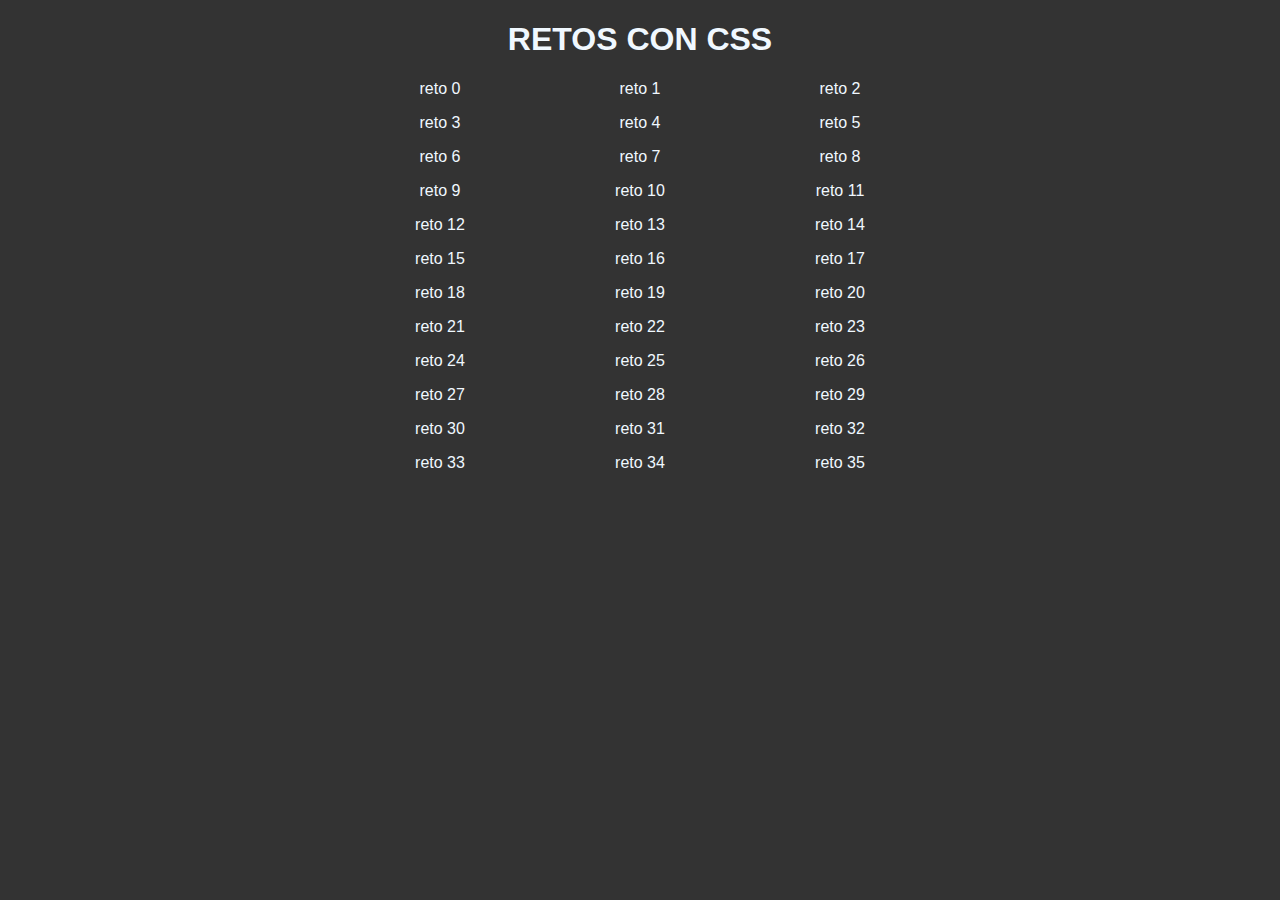
<file: index.html>
<!DOCTYPE html>
<html lang="en">
  <head>
    <meta charset="UTF-8" />
    <meta name="viewport" content="width=device-width, initial-scale=1.0" />
    <title>Retos con CSS</title>
    <style>
      body {
        background-color: #333;
        font-family: sans-serif;
        color: aliceblue;
        text-align: center;
      }

      a {
        display: inline-block;
        text-decoration: none;
        color: inherit;
        margin-bottom: 1rem;
      }

      .challenges {
        list-style: none;
        padding-left: 0;
        display: grid;
        grid-template-columns: 200px 200px 200px;
        justify-content: center;
        justify-items: center;
      }
    </style>
  </head>
  <body>
    <h1>RETOS CON CSS</h1>
    <ul class="challenges">
      <li class="challenges-item">
        <a href="./challenges/reto-0">reto 0</a>
      </li>
      <li class="challenges-item">
        <a href="./challenges/reto-1">reto 1</a>
      </li>
      <li class="challenges-item">
        <a href="./challenges/reto-2">reto 2</a>
      </li>
      <li class="challenges-item">
        <a href="./challenges/reto-3">reto 3</a>
      </li>
      <li class="challenges-item">
        <a href="./challenges/reto-4">reto 4</a>
      </li>
      <li class="challenges-item">
        <a href="./challenges/reto-5">reto 5</a>
      </li>
      <li class="challenges-item">
        <a href="./challenges/reto-6">reto 6</a>
      </li>
      <li class="challenges-item">
        <a href="./challenges/reto-7">reto 7</a>
      </li>
      <li class="challenges-item">
        <a href="./challenges/reto-8">reto 8</a>
      </li>
      <li class="challenges-item">
        <a href="./challenges/reto-9">reto 9</a>
      </li>
      <li class="challenges-item">
        <a href="./challenges/reto-10">reto 10</a>
      </li>
      <li class="challenges-item">
        <a href="./challenges/reto-11">reto 11</a>
      </li>
      <li class="challenges-item">
        <a href="./challenges/reto-12">reto 12</a>
      </li>
      <li class="challenges-item">
        <a href="./challenges/reto-13">reto 13</a>
      </li>
      <li class="challenges-item">
        <a href="./challenges/reto-14">reto 14</a>
      </li>
      <li class="challenges-item">
        <a href="./challenges/reto-15">reto 15</a>
      </li>
      <li class="challenges-item">
        <a href="./challenges/reto-16">reto 16</a>
      </li>
      <li class="challenges-item">
        <a href="./challenges/reto-17">reto 17</a>
      </li>
      <li class="challenges-item">
        <a href="./challenges/reto-18">reto 18</a>
      </li>
      <li class="challenges-item">
        <a href="./challenges/reto-19">reto 19</a>
      </li>
      <li class="challenges-item">
        <a href="./challenges/reto-20">reto 20</a>
      </li>
      <li class="challenges-item">
        <a href="./challenges/reto-21">reto 21</a>
      </li>
      <li class="challenges-item">
        <a href="./challenges/reto-22">reto 22</a>
      </li>
      <li class="challenges-item">
        <a href="./challenges/reto-23">reto 23</a>
      </li>
      <li class="challenges-item">
        <a href="./challenges/reto-24">reto 24</a>
      </li>
      <li class="challenges-item">
        <a href="./challenges/reto-25">reto 25</a>
      </li>
      <li class="challenges-item">
        <a href="./challenges/reto-26">reto 26</a>
      </li>
      <li class="challenges-item">
        <a href="./challenges/reto-27">reto 27</a>
      </li>
      <li class="challenges-item">
        <a href="./challenges/reto-28">reto 28</a>
      </li>
      <li class="challenges-item">
        <a href="./challenges/reto-29">reto 29</a>
      </li>
      <li class="challenges-item">
        <a href="./challenges/reto-30">reto 30</a>
      </li>
      <li class="challenges-item">
        <a href="./challenges/reto-31">reto 31</a>
      </li>
      <li class="challenges-item">
        <a href="./challenges/reto-32">reto 32</a>
      </li>
      <li class="challenges-item">
        <a href="./challenges/reto-33">reto 33</a>
      </li>
      <li class="challenges-item">
        <a href="./challenges/reto-34">reto 34</a>
      </li>
      <li class="challenges-item">
        <a href="./challenges/reto-35">reto 35</a>
      </li>
    </ul>
  </body>
</html>
</file>
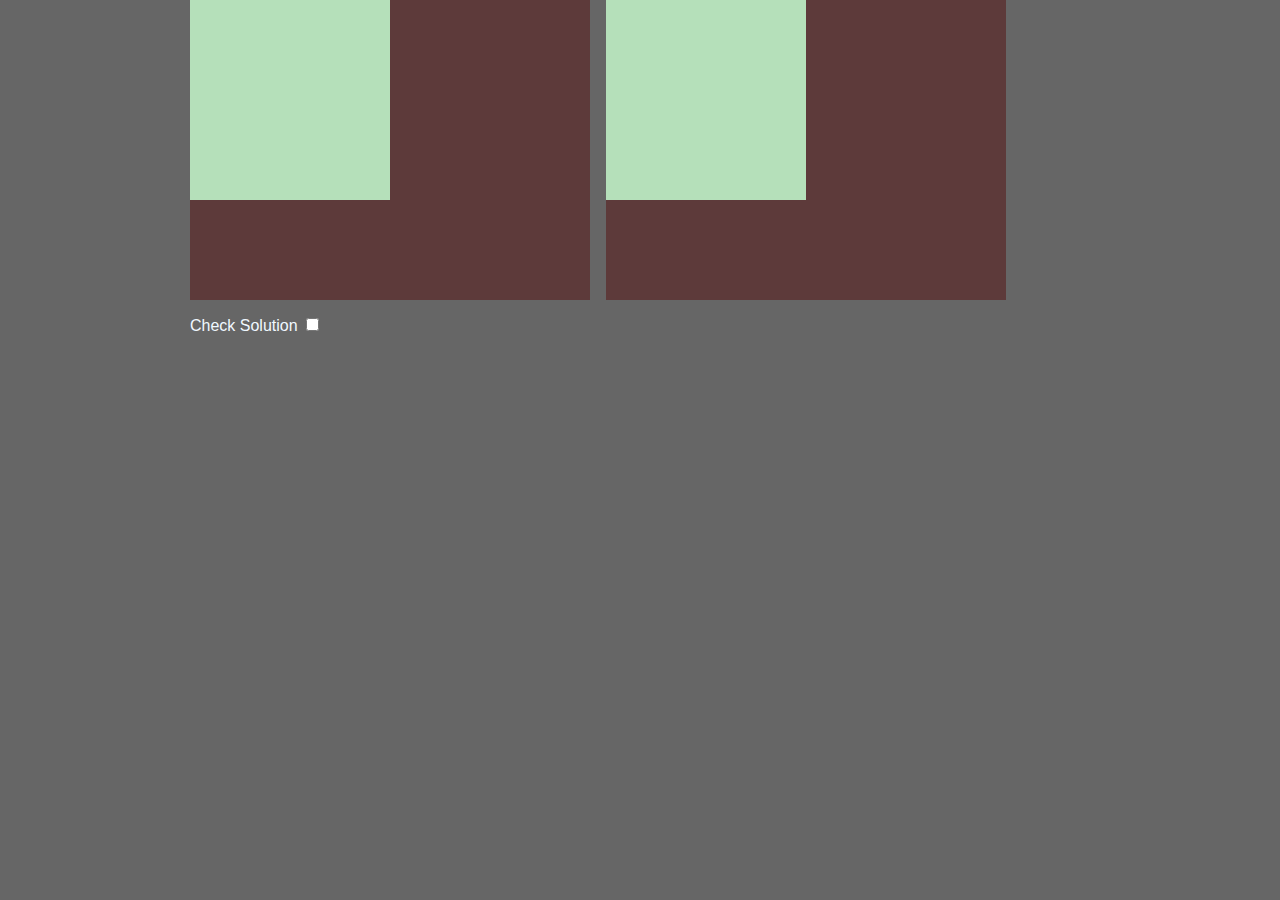
<file: challenges/reto-0/index.html>
<!DOCTYPE html>
<html lang="en">
  <head>
    <meta charset="UTF-8" />
    <meta name="viewport" content="width=device-width, initial-scale=1.0" />
    <link rel="stylesheet" href="../../css/common-css.css" />
    <link rel="stylesheet" href="./css/styles.css" />
    <title>Reto 1</title>
  </head>
  <body>
    <div class="box">
      <div class="square"></div>
      <img
        id="solution"
        class="solution"
        src="./assets/images/exercise.png"
        alt="solution"
      />
    </div>
    <div class="exercise">
      <img src="./assets/images/exercise.png" alt="solution" />
    </div>
    <div class="check-container">
      <label for="check">Check Solution</label>
      <input id="check" type="checkbox" />
    </div>
    <script src="../../js/scripts.js"></script>
  </body>
</html>
</file>
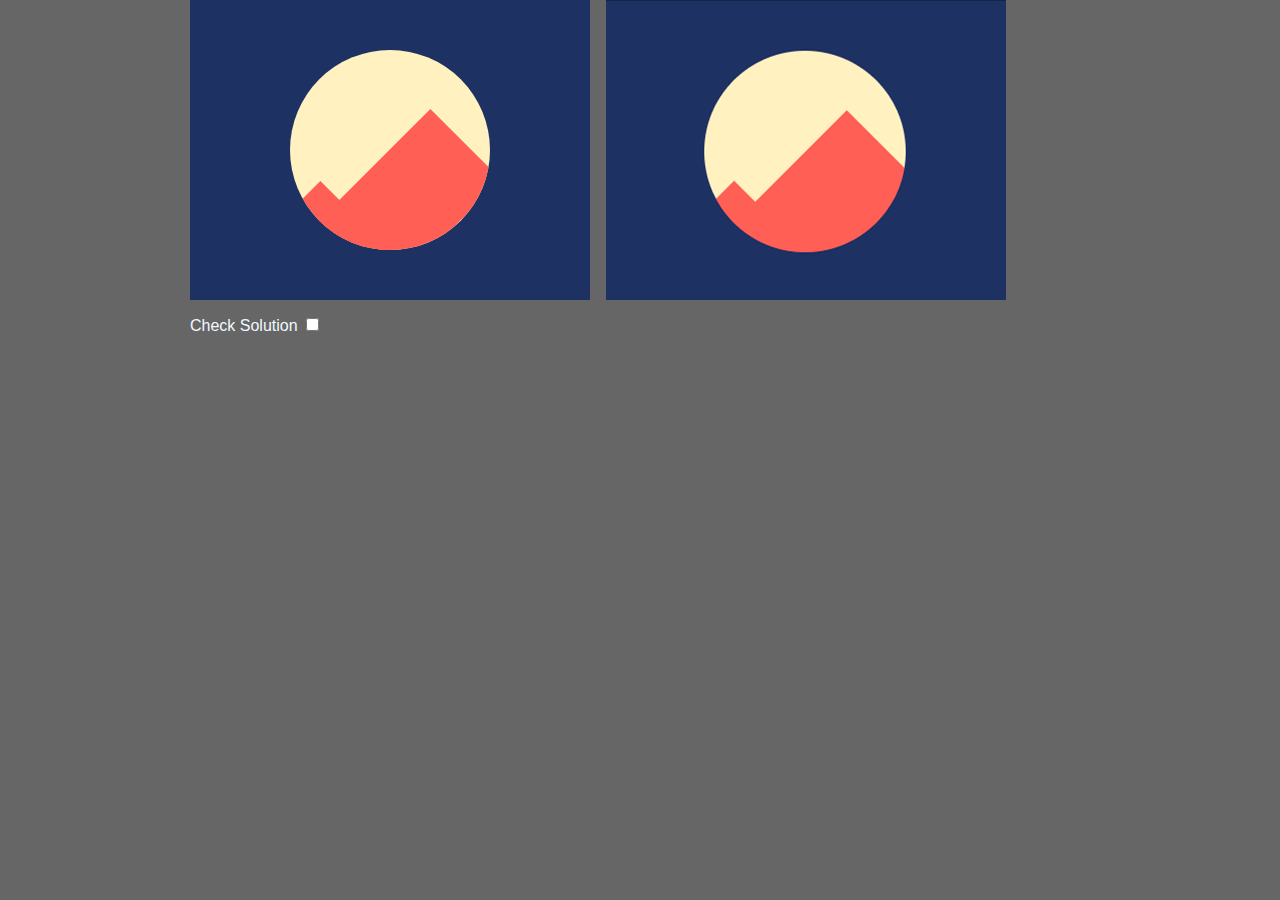
<file: challenges/reto-1/index.html>
<!DOCTYPE html>
<html lang="en">
  <head>
    <meta charset="UTF-8" />
    <meta name="viewport" content="width=device-width, initial-scale=1.0" />
    <link rel="stylesheet" href="../../css/common-css.css" />
    <link rel="stylesheet" href="./css/styles.css" />
    <title>Reto 1</title>
  </head>
  <body>
    <div class="box">
      <div class="circle"></div>
      <img id="solution" class="solution" src="./assets/images/exercise.png" alt="solution" />
    </div>
    <div class="exercise">
      <img src="./assets/images/exercise.png" alt="solution" />
    </div>
    <div class="check-container">
      <label for="check">Check Solution</label>
      <input id="check" type="checkbox" />
    </div>
    <script src="../../js/scripts.js"></script>
  </body>
</html>
</file>
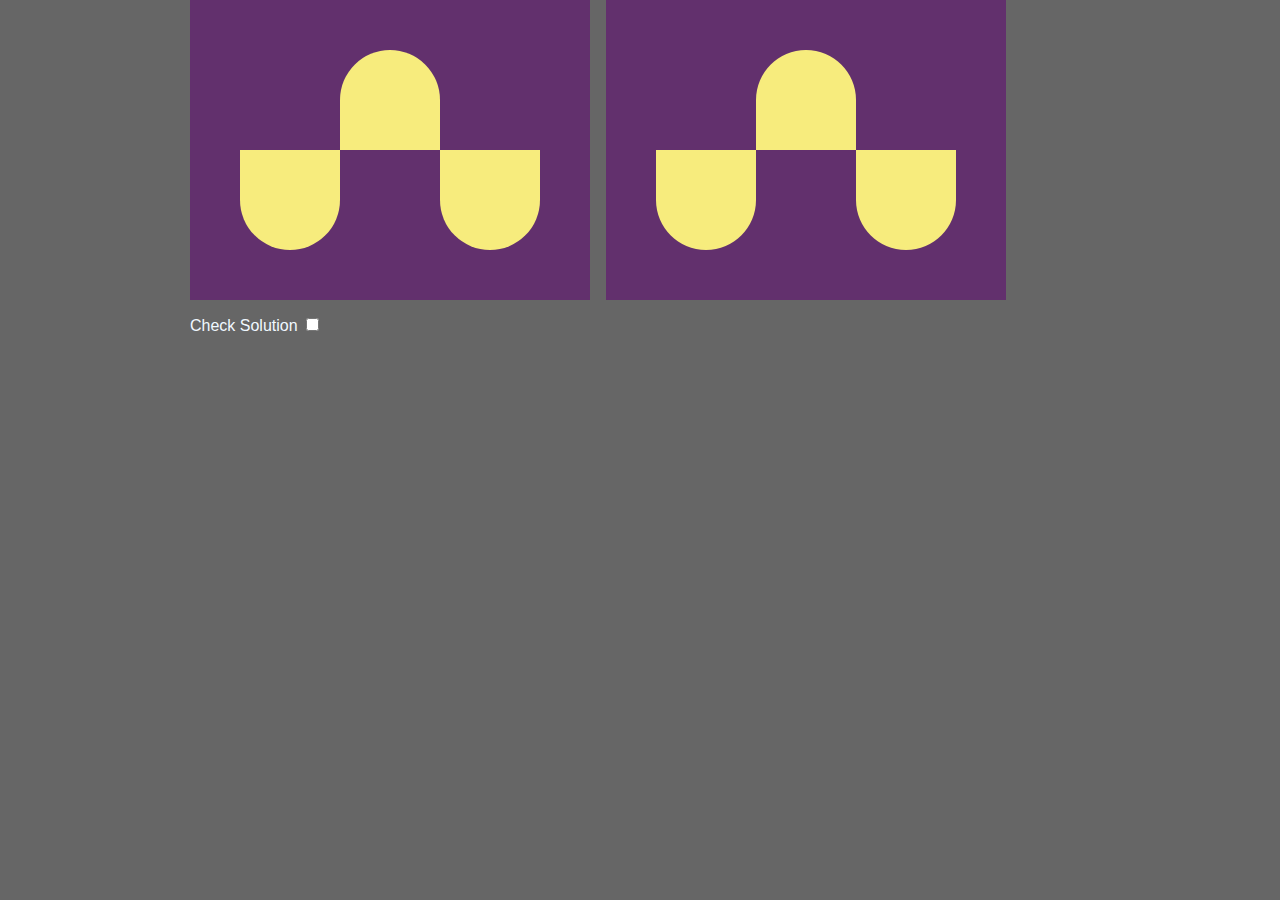
<file: challenges/reto-10/index.html>
<!DOCTYPE html>
<html lang="en">
  <head>
    <meta charset="UTF-8" />
    <meta name="viewport" content="width=device-width, initial-scale=1.0" />
    <link rel="stylesheet" href="../../css/common-css.css" />
    <link rel="stylesheet" href="./css/styles.css" />
    <title>Reto 10</title>
  </head>
  <body>
    <div class="box">
      <img id="solution" class="solution" src="./assets/images/exercise.png" alt="solution" />
      <div class="shape"></div>
    </div>
    <div class="exercise">
      <img src="./assets/images/exercise.png" alt="solution" />
    </div>
    <div class="check-container">
      <label for="check">Check Solution</label>
      <input id="check" type="checkbox" />
    </div>
    <script src="../../js/scripts.js"></script>
  </body>
</html>
</file>
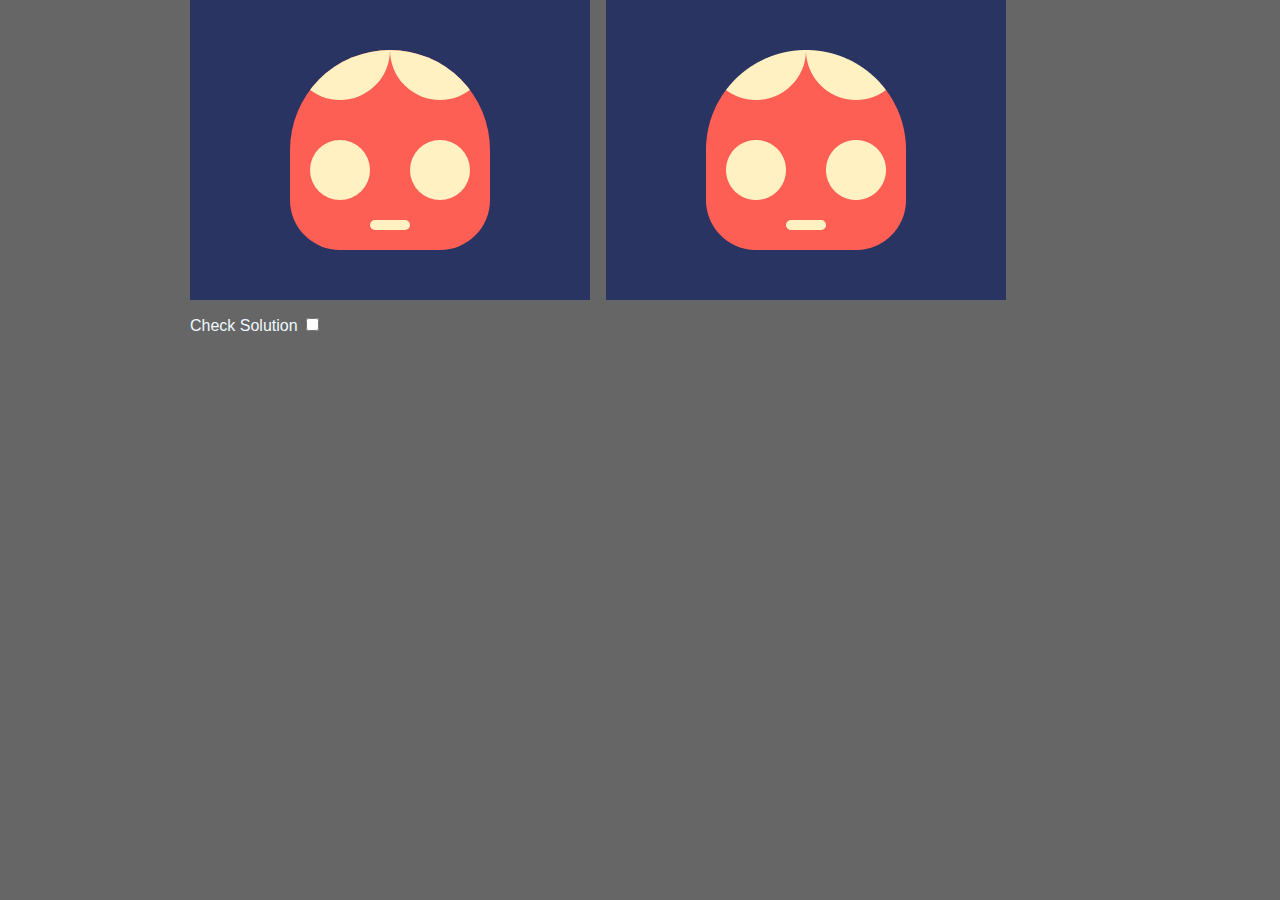
<file: challenges/reto-11/index.html>
<!DOCTYPE html>
<html lang="en">
  <head>
    <meta charset="UTF-8" />
    <meta name="viewport" content="width=device-width, initial-scale=1.0" />
    <link rel="stylesheet" href="../../css/common-css.css" />
    <link rel="stylesheet" href="./css/styles.css" />
    <title>Reto 11</title>
  </head>
  <body>
    <div class="box">
      <img id="solution" class="solution" src="./assets/images/exercise.png" alt="solution" />
      <div class="head"></div>
    </div>
    <div class="exercise">
      <img src="./assets/images/exercise.png" alt="solution" />
    </div>
    <div class="check-container">
      <label for="check">Check Solution</label>
      <input id="check" type="checkbox" />
    </div>
    <script src="../../js/scripts.js"></script>
  </body>
</html>
</file>
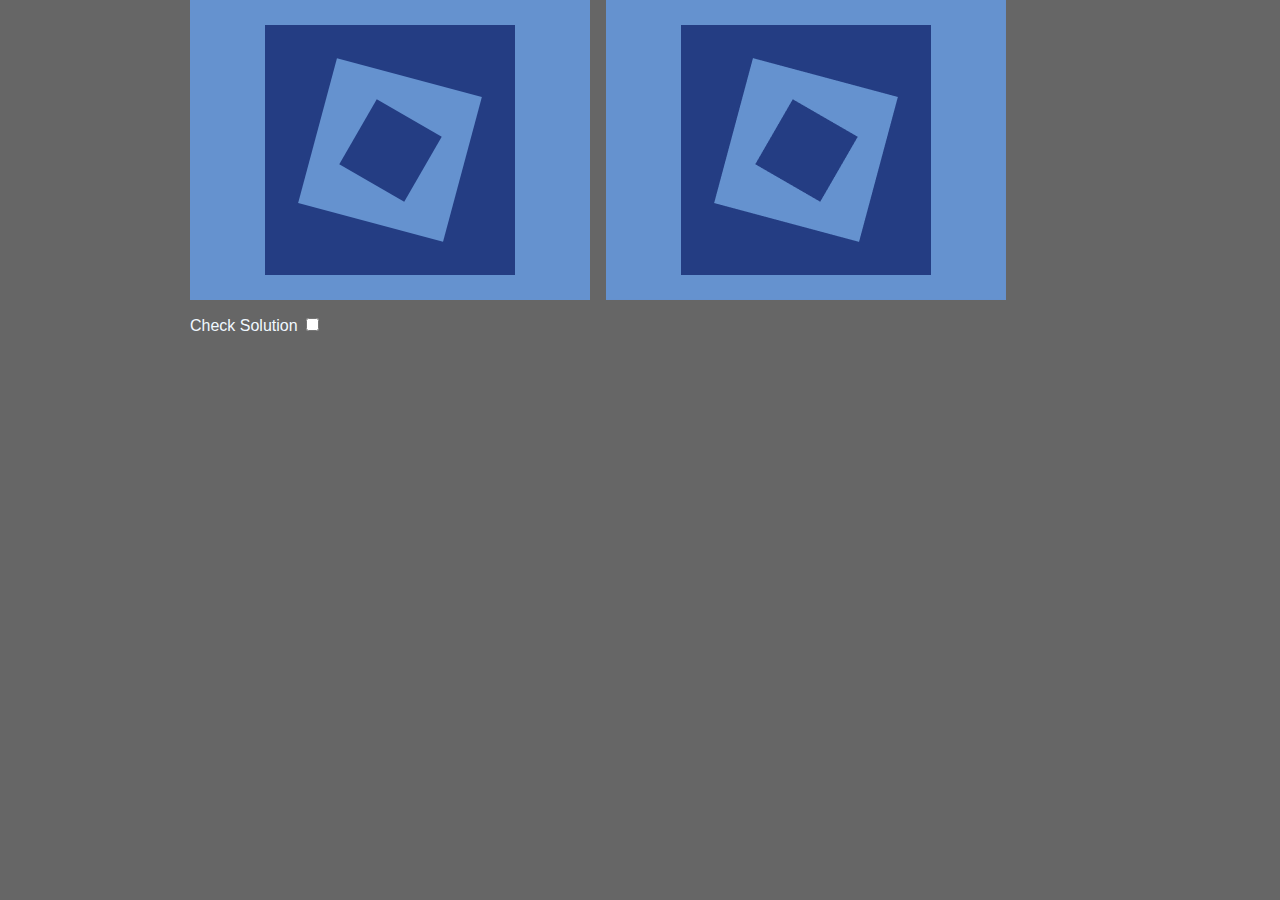
<file: challenges/reto-12/index.html>
<!DOCTYPE html>
<html lang="en">
  <head>
    <meta charset="UTF-8" />
    <meta name="viewport" content="width=device-width, initial-scale=1.0" />
    <link rel="stylesheet" href="../../css/common-css.css" />
    <link rel="stylesheet" href="./css/styles.css" />
    <title>Reto 12</title>
  </head>
  <body>
    <div class="box">
      <img id="solution" class="solution" src="./assets/images/exercise.png" alt="solution" />
      <div class="square"></div>
    </div>
    <div class="exercise">
      <img src="./assets/images/exercise.png" alt="solution" />
    </div>
    <div class="check-container">
      <label for="check">Check Solution</label>
      <input id="check" type="checkbox" />
    </div>
    <script src="../../js/scripts.js"></script>
  </body>
</html>
</file>
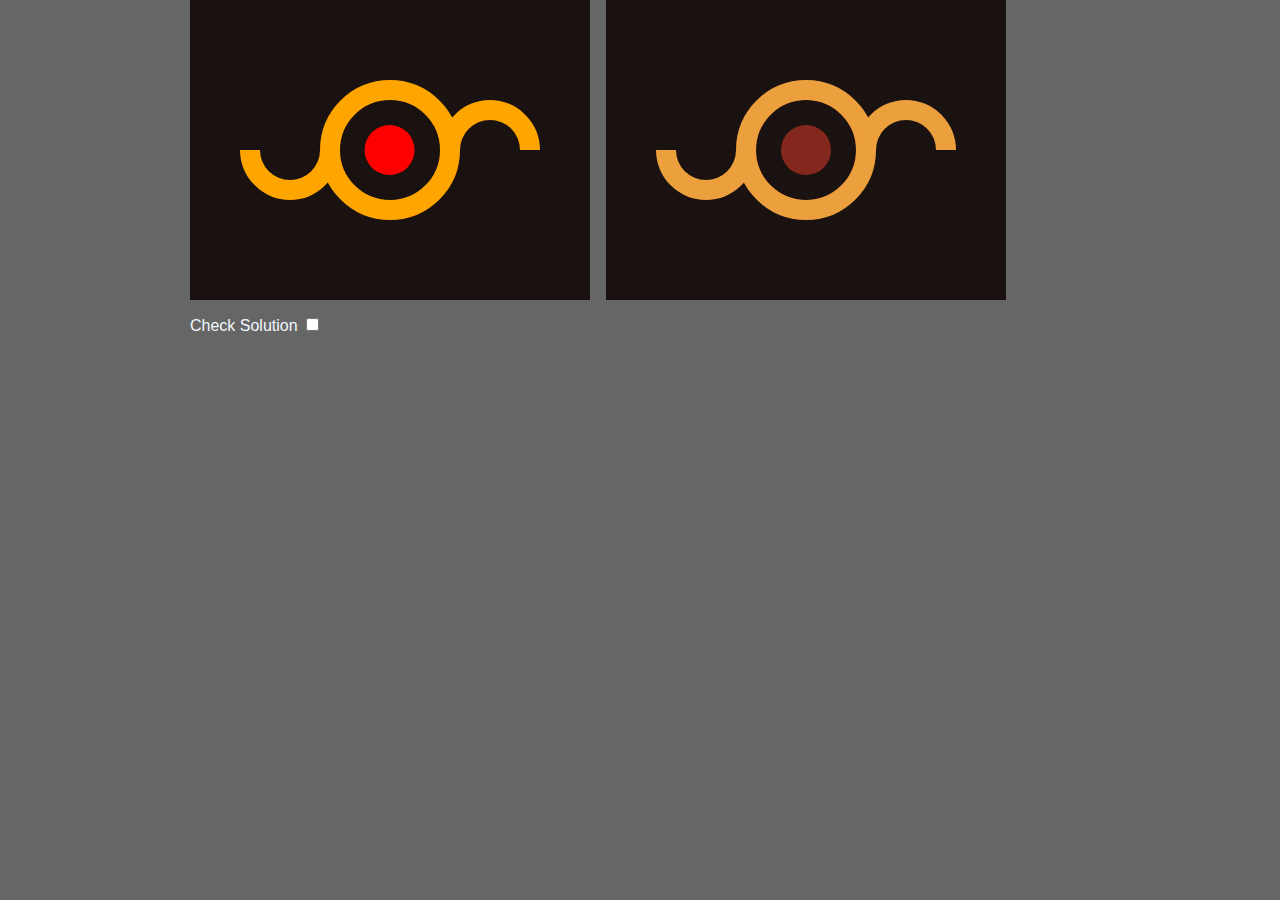
<file: challenges/reto-13/index.html>
<!DOCTYPE html>
<html lang="en">
  <head>
    <meta charset="UTF-8" />
    <meta name="viewport" content="width=device-width, initial-scale=1.0" />
    <link rel="stylesheet" href="../../css/common-css.css" />
    <link rel="stylesheet" href="./css/styles.css" />
    <title>Reto 13</title>
  </head>
  <body>
    <div class="box">
      <img id="solution" class="solution" src="./assets/images/exercise.png" alt="solution" />
      <div class="circle"></div>
    </div>
    <div class="exercise">
      <img src="./assets/images/exercise.png" alt="solution" />
    </div>
    <div class="check-container">
      <label for="check">Check Solution</label>
      <input id="check" type="checkbox" />
    </div>
    <script src="../../js/scripts.js"></script>
  </body>
</html>
</file>
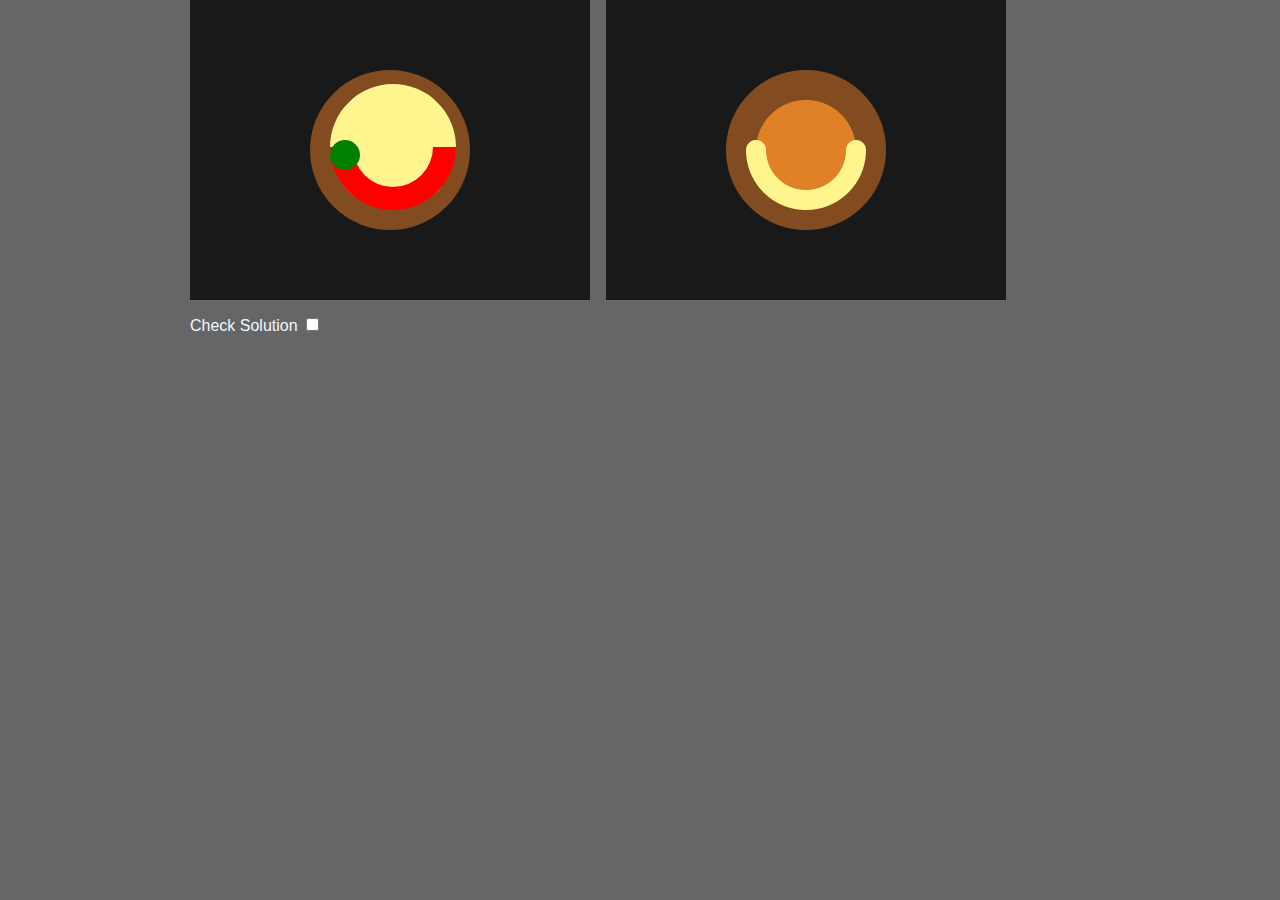
<file: challenges/reto-14/index.html>
<!DOCTYPE html>
<html lang="en">
  <head>
    <meta charset="UTF-8" />
    <meta name="viewport" content="width=device-width, initial-scale=1.0" />
    <link rel="stylesheet" href="../../css/common-css.css" />
    <link rel="stylesheet" href="./css/styles.css" />
    <title>Reto 14</title>
  </head>
  <body>
    <div class="box">
      <img id="solution" class="solution" src="./assets/images/exercise.png" alt="solution" />
      <div class="circle"></div>
    </div>
    <div class="exercise">
      <img src="./assets/images/exercise.png" alt="solution" />
    </div>
    <div class="check-container">
      <label for="check">Check Solution</label>
      <input id="check" type="checkbox" />
    </div>
    <script src="../../js/scripts.js"></script>
  </body>
</html>
</file>
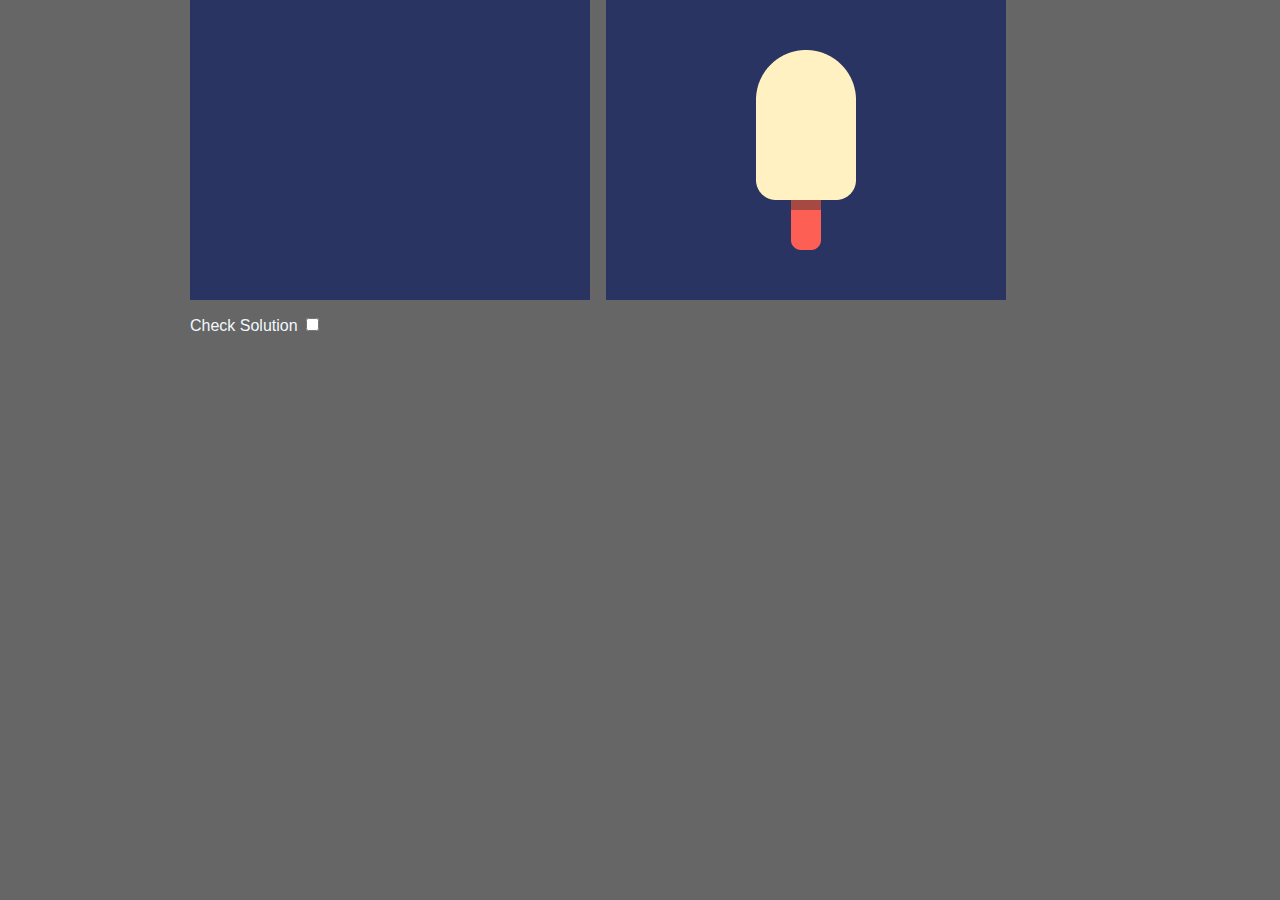
<file: challenges/reto-15/index.html>
<!DOCTYPE html>
<html lang="en">
  <head>
    <meta charset="UTF-8" />
    <meta name="viewport" content="width=device-width, initial-scale=1.0" />
    <link rel="stylesheet" href="../../css/common-css.css" />
    <link rel="stylesheet" href="./css/styles.css" />
    <title>Reto 15</title>
  </head>
  <body>
    <div class="box">
      <img id="solution" class="solution" src="./assets/images/exercise.png" alt="solution" />
      <div class="ice-cream"></div>
    </div>
    <div class="exercise">
      <img src="./assets/images/exercise.png" alt="solution" />
    </div>
    <div class="check-container">
      <label for="check">Check Solution</label>
      <input id="check" type="checkbox" />
    </div>
    <script src="../../js/scripts.js"></script>
  </body>
</html>
</file>
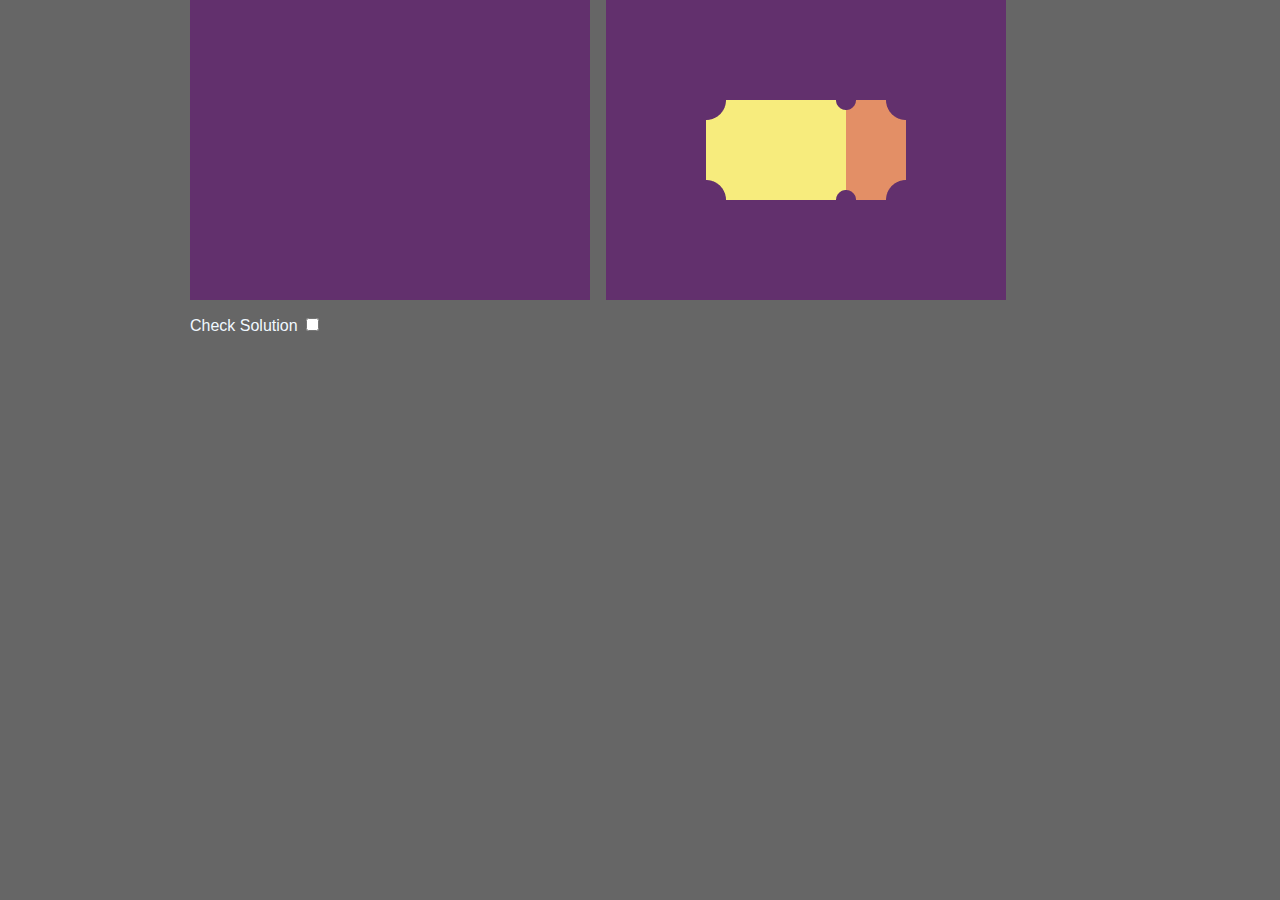
<file: challenges/reto-16/index.html>
<!DOCTYPE html>
<html lang="en">
  <head>
    <meta charset="UTF-8" />
    <meta name="viewport" content="width=device-width, initial-scale=1.0" />
    <link rel="stylesheet" href="../../css/common-css.css" />
    <link rel="stylesheet" href="./css/styles.css" />
    <title>Reto 16</title>
  </head>
  <body>
    <div class="box">
      <img id="solution" class="solution" src="./assets/images/exercise.png" alt="solution" />
      <div class="ticket"></div>
    </div>
    <div class="exercise">
      <img src="./assets/images/exercise.png" alt="solution" />
    </div>
    <div class="check-container">
      <label for="check">Check Solution</label>
      <input id="check" type="checkbox" />
    </div>
    <script src="../../js/scripts.js"></script>
  </body>
</html>
</file>
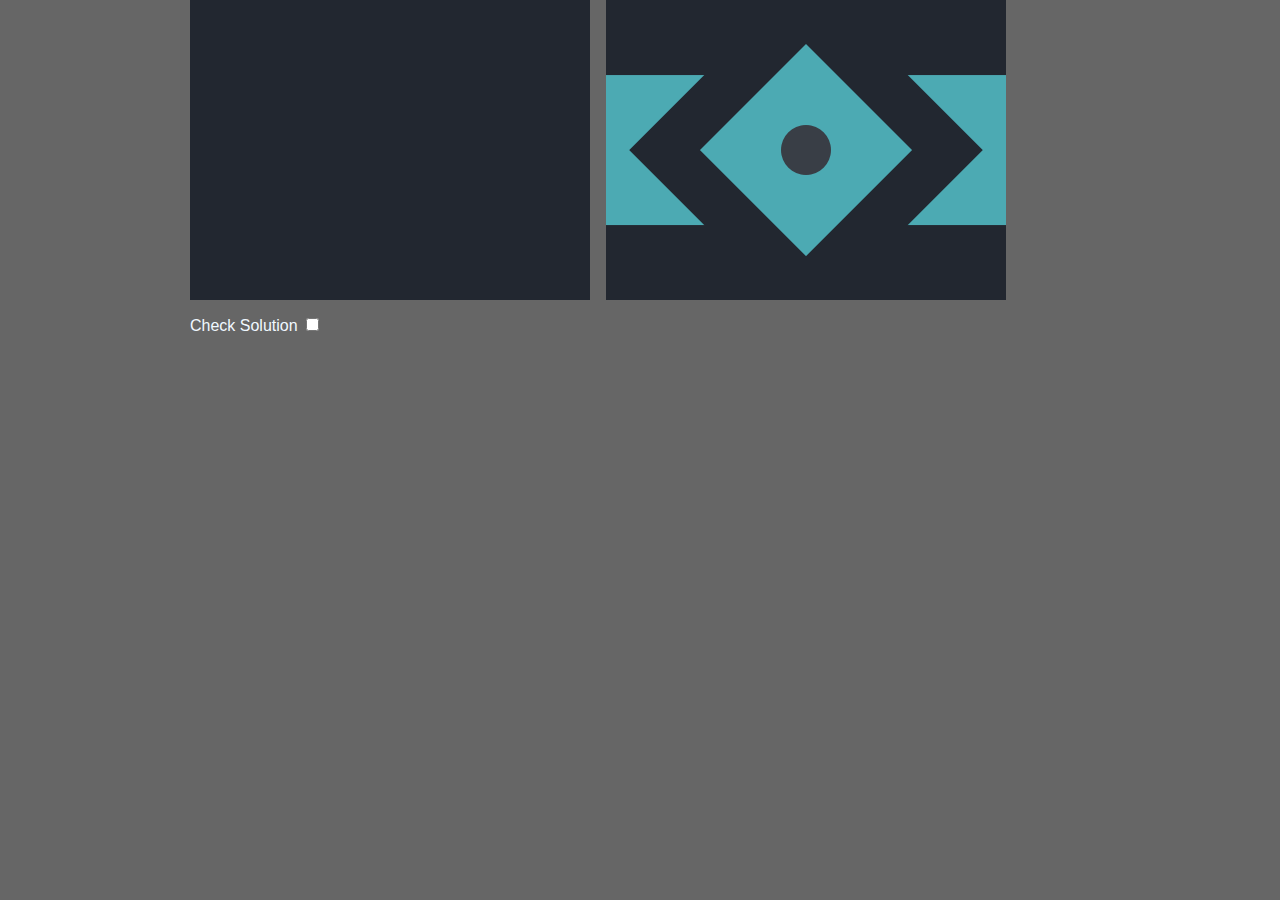
<file: challenges/reto-17/index.html>
<!DOCTYPE html>
<html lang="en">
  <head>
    <meta charset="UTF-8" />
    <meta name="viewport" content="width=device-width, initial-scale=1.0" />
    <link rel="stylesheet" href="../../css/common-css.css" />
    <link rel="stylesheet" href="./css/styles.css" />
    <title>Reto 17</title>
  </head>
  <body>
    <div class="box">
      <img id="solution" class="solution" src="./assets/images/exercise.png" alt="solution" />
      <div class="shape"></div>
    </div>
    <div class="exercise">
      <img src="./assets/images/exercise.png" alt="solution" />
    </div>
    <div class="check-container">
      <label for="check">Check Solution</label>
      <input id="check" type="checkbox" />
    </div>
    <script src="../../js/scripts.js"></script>
  </body>
</html>
</file>
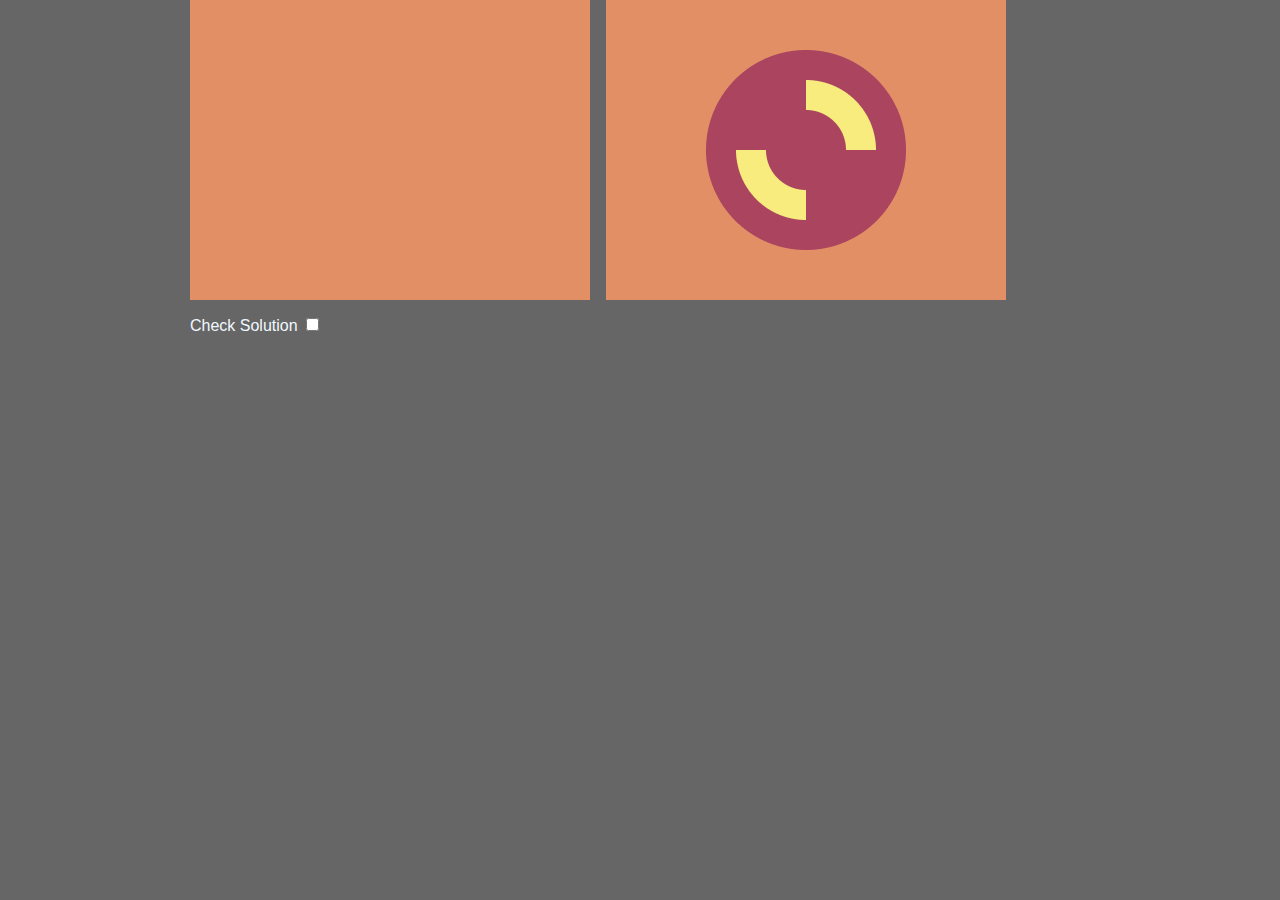
<file: challenges/reto-18/index.html>
<!DOCTYPE html>
<html lang="en">
  <head>
    <meta charset="UTF-8" />
    <meta name="viewport" content="width=device-width, initial-scale=1.0" />
    <link rel="stylesheet" href="../../css/common-css.css" />
    <link rel="stylesheet" href="./css/styles.css" />
    <title>Reto 18</title>
  </head>
  <body>
    <div class="box">
      <img id="solution" class="solution" src="./assets/images/exercise.png" alt="solution" />
      <div class="shape"></div>
    </div>
    <div class="exercise">
      <img src="./assets/images/exercise.png" alt="solution" />
    </div>
    <div class="check-container">
      <label for="check">Check Solution</label>
      <input id="check" type="checkbox" />
    </div>
    <script src="../../js/scripts.js"></script>
  </body>
</html>
</file>
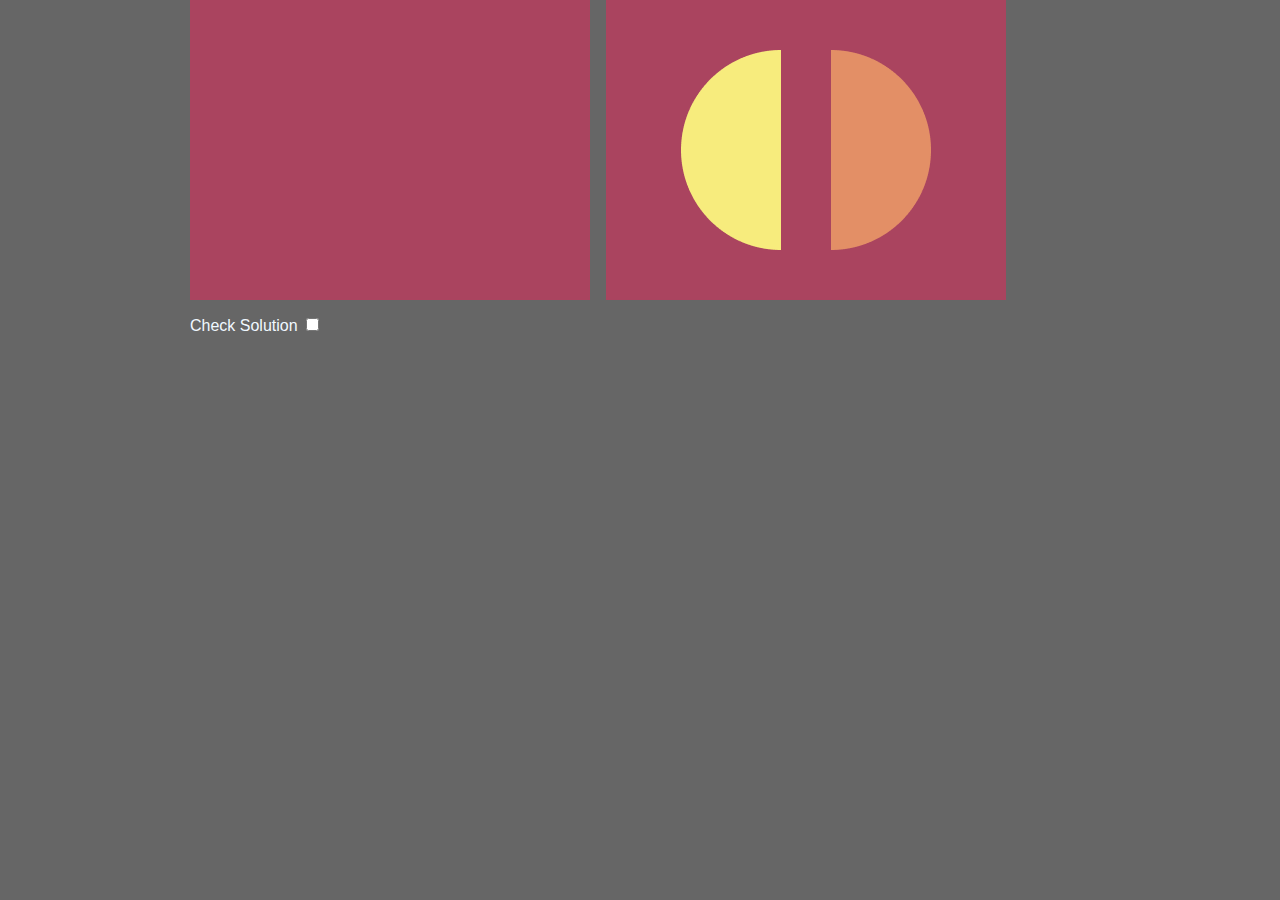
<file: challenges/reto-19/index.html>
<!DOCTYPE html>
<html lang="en">
  <head>
    <meta charset="UTF-8" />
    <meta name="viewport" content="width=device-width, initial-scale=1.0" />
    <link rel="stylesheet" href="../../css/common-css.css" />
    <link rel="stylesheet" href="./css/styles.css" />
    <title>Reto 19</title>
  </head>
  <body>
    <div class="box">
      <img id="solution" class="solution" src="./assets/images/exercise.png" alt="solution" />
      <div class="shape"></div>
    </div>
    <div class="exercise">
      <img src="./assets/images/exercise.png" alt="solution" />
    </div>
    <div class="check-container">
      <label for="check">Check Solution</label>
      <input id="check" type="checkbox" />
    </div>
    <script src="../../js/scripts.js"></script>
  </body>
</html>
</file>
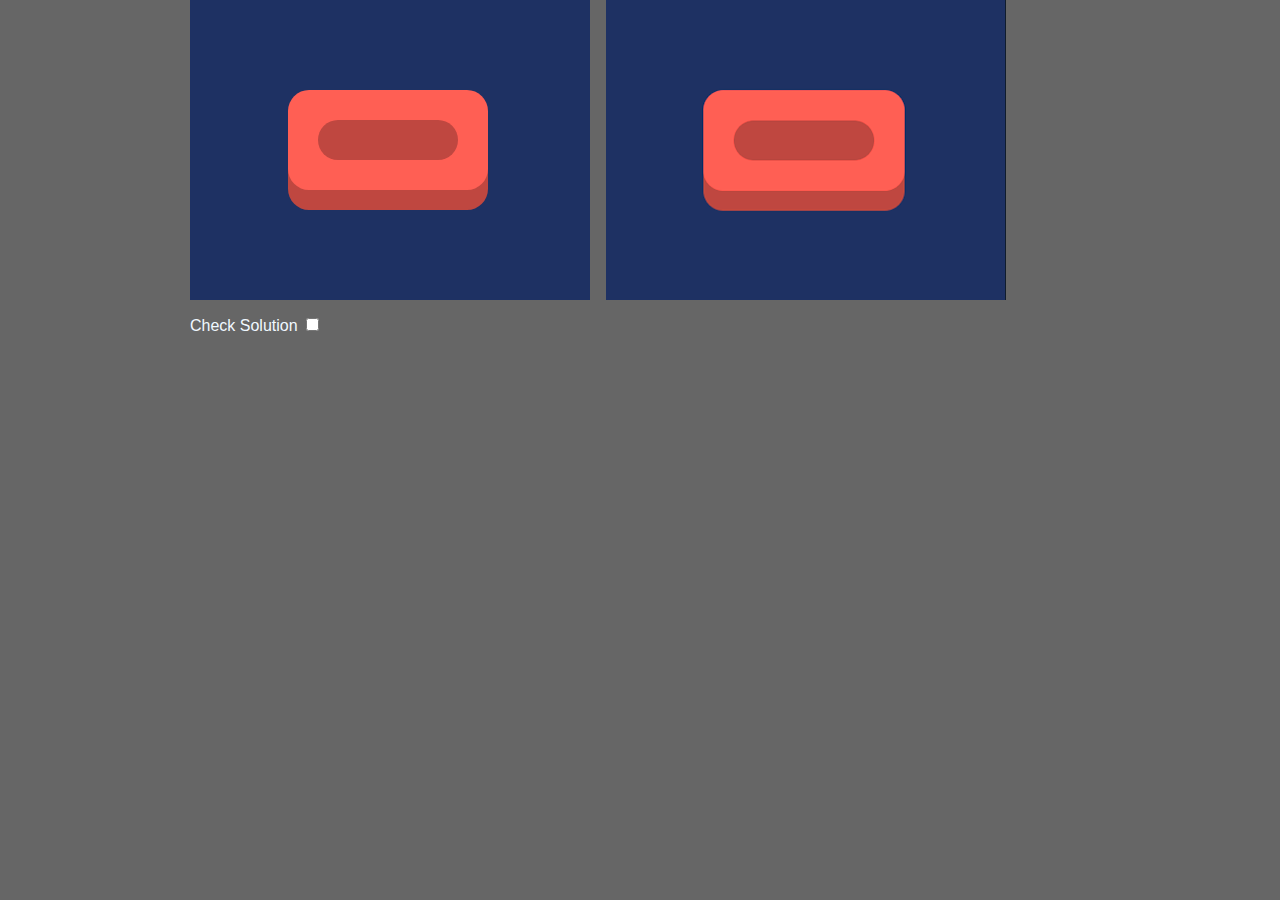
<file: challenges/reto-2/index.html>
<!DOCTYPE html>
<html lang="en">
  <head>
    <meta charset="UTF-8" />
    <meta name="viewport" content="width=device-width, initial-scale=1.0" />
    <link rel="stylesheet" href="../../css/common-css.css" />
    <link rel="stylesheet" href="./css/styles.css" />
    <title>Reto 2</title>
  </head>
  <body>
    <div class="box">
      <img
        id="solution"
        class="solution"
        src="./assets/images/exercise.png"
        alt="solution"
      />
      <div class="soap"></div>
    </div>
    <div class="exercise">
      <img src="./assets/images/exercise.png" alt="solution" />
    </div>
    <div class="check-container">
      <label for="check">Check Solution</label>
      <input id="check" type="checkbox" />
    </div>
    <script src="../../js/scripts.js"></script>
  </body>
</html>
</file>
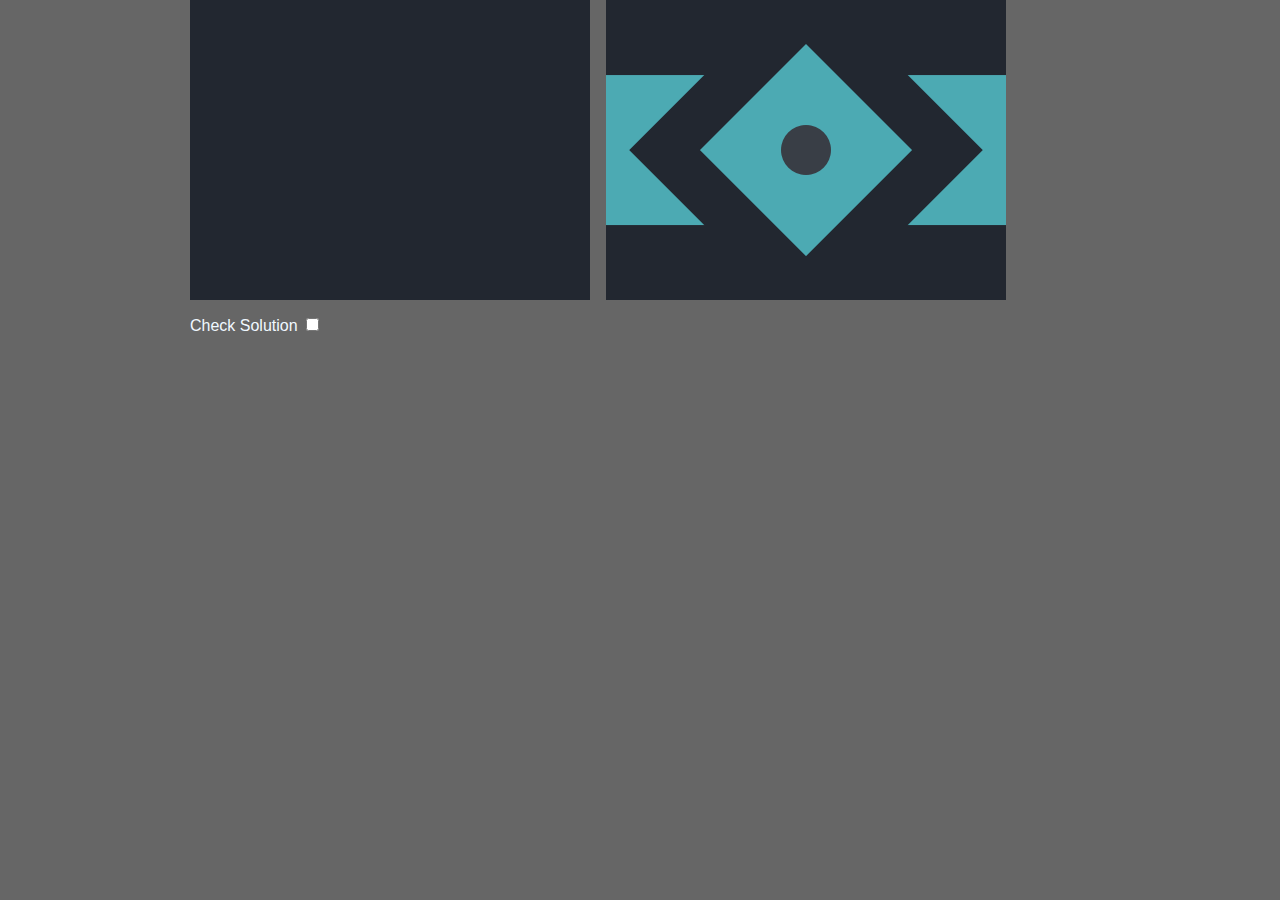
<file: challenges/reto-20/index.html>
<!DOCTYPE html>
<html lang="en">
  <head>
    <meta charset="UTF-8" />
    <meta name="viewport" content="width=device-width, initial-scale=1.0" />
    <link rel="stylesheet" href="../../css/common-css.css" />
    <link rel="stylesheet" href="./css/styles.css" />
    <title>Reto 20</title>
  </head>
  <body>
    <div class="box">
      <img id="solution" class="solution" src="./assets/images/exercise.png" alt="solution" />
      <div class="shape"></div>
    </div>
    <div class="exercise">
      <img src="./assets/images/exercise.png" alt="solution" />
    </div>
    <div class="check-container">
      <label for="check">Check Solution</label>
      <input id="check" type="checkbox" />
    </div>
    <script src="../../js/scripts.js"></script>
  </body>
</html>
</file>
<file: css/common-css.css>
*,
*::after,
*::before {
  box-sizing: border-box;
}

body {
  display: flex;
  gap: 1rem;
  margin: 0 auto;
  width: 900px;
  background-color: #666;
  font-family: sans-serif;
}

img {
  display: block;
  max-width: 100%;
}

.exercise,
.box {
  position: relative;
  width: 400px;
  height: 300px;
}

.box {
  overflow: hidden;
  isolation: isolate;
}

.check-container {
  position: absolute;
  top: 315px;
  color: aliceblue;
}

.solution {
  position: absolute;
  top: 0;
  left: 0;
  mix-blend-mode: difference;
  opacity: 0;
  z-index: 1;
}

.show {
  opacity: 1;
}
</file>
<file: challenges/reto-0/css/styles.css>
/* 
IMPORTANTE: USAR UN SOLO DIV
Colors:
  Background: #5d3a3a
  Square:#b5e0ba
*/

.box {
  background-color: #5d3a3a;
}

.square {
  width: 200px;
  height: 200px;
  background-color: #b5e0ba;
}
</file>
<file: challenges/reto-1/css/styles.css>
/* 
IMPORTANTE: USAR UN SOLO DIV
Colors:
  Background: #1e3163
  Background-circle: #fff1c0
  Mountains: #ff5f54
*/

.box {
  background-color: #1e3163;
}

.circle {
  height: 200px;
  width: 200px;
  border-radius: 100px;
  background-color: #fff1c0;
  position: absolute;
  left:100px;
  top:50px;
  overflow: hidden;
}
.circle::after{
  content: "";
  position: absolute;
  height: 100px;
  width: 200px;
  left: 5px;
  top: 115px;
  rotate: 135deg;
  background-color: #ff5f54;
}
.circle::before{
  content: "";
  position: absolute;
  height: 100px;
  width: 200px;
  left: -105px;
  top: 187px;
  rotate: 135deg;
  background-color: #ff5f54;
}
</file>
<file: challenges/reto-10/css/styles.css>
/* 
IMPORTANTE: USAR UN SOLO DIV
Colors:
  Background: #62306d
  Yellow: #f7ec7d
*/

.box {
  background-color: #62306d;
}

.shape {
  height: 100px;
  width: 100px;
  background-color: #f7ec7d;
  position: absolute;
  left: 150px;
  top: 50px;
  border-radius: 50px 50px 0 0;
}
.shape::after{
  content: "";
  position: absolute;
  height: 100px;
  width: 100px;
  background-color: #f7ec7d;
  position: absolute;
  left: -100px;
  top: 100px;
  rotate: 180deg;
  border-radius: 50px 50px 0 0;
  box-shadow: -200px 0px #f7ec7d;
}
</file>
<file: challenges/reto-11/css/styles.css>
/* 
IMPORTANTE: USAR UN SOLO DIV
Colors:
  Background: #62306d
  Yellow: #fff1c1
  Red: #fe5f55
*/

.box {
  background-color: #293462;
}

.head {
  height: 200px;
  width: 200px;
  background-color: #fe5f55;
  position: absolute;
  left: 100px;
  top: 50px;
  border-radius: 100px 100px 50px 50px;
  overflow: hidden;
}
.head::after{
  content: "";
  position: absolute;
  height: 10px;
  width: 40px;
  background-color: #fff1c1;
  left: 80px;
  top: 170px;
  border-radius: 100px;
}
.head::before{
  content: "";
  position: absolute;
  height: 100px;
  width: 100px;
  background-color: #fff1c1;
  border-radius: 100px;
  bottom: 150px;
  box-shadow: 100px 0 #fff1c1, 100px 120px 0 -20px #fff1c1, 0px 120px 0 -20px #fff1c1;
}
</file>
<file: challenges/reto-12/css/styles.css>
/* 
IMPORTANTE: USAR UN SOLO DIV
Colors:
  Background: #6592CF
  Dark blue: #243D83
*/

.box {
  background-color: #6592cf;
}

.square {
  height: 250px;
  width: 250px;
  background-color: #243D83;
  position: absolute;
  left: 75px;
  top: 25px;
}
.square::before{
  content: "";
  position: absolute;
  height: 150px;
  width: 150px;
  background-color: #6592CF;
  left: 50px;
  top: 50px;
  rotate: 15deg;
}
.square::after{
  content: "";
  position: absolute;
  height: 75px;
  width: 75px;
  background-color: #243D83;
  left: 88px;
  top: 88px;
  rotate: 30deg;

}
</file>
<file: challenges/reto-13/css/styles.css>
/* 
IMPORTANTE: USAR UN SOLO DIV
Colors:
  Red: #84271C
  Yellow: ##CA03D
*/

.box {
  background-color: #191210;
}

.circle {
  height: 140px;
  width: 140px;
  background-color: transparent;
  border-radius: 100px;
  position: absolute;
  left: 130px;
  top: 80px;
  border: 20px solid orange;
  padding: 20px;
}
.circle::after{
  content: "";
  position: absolute;
  height: 60px;
  width: 60px;
  background-color: #191210;
  border-radius: 100px;
  left: -100px;
  top: 0px;
  border: 20px solid orange;
  border-right-color: transparent;
  border-top-color: transparent;
  padding: 30px;
  rotate: -45deg;
  z-index: -1;
}
.circle::before{
  content: "";
  position: absolute;
  height: 60px;
  width: 60px;
  background-color: #191210;
  border-radius: 100px;
  left: 100px;
  top: 0px;
  border: 20px solid orange;
  border-right-color: transparent;
  border-top-color: transparent;
  padding: 30px;
  rotate: 135deg;
  z-index: -1;
  box-shadow: 71px 71px 0 -25px red;
}
</file>
<file: challenges/reto-14/css/styles.css>
/* 
IMPORTANTE: USAR UN SOLO DIV
Colors:
  Background:#191919
  Orange: #E08027
  Brown: #824B20
  Yellow: #FFF58F
*/

.box {
  background-color: #191919;
}

.circle {
  height: 125px;
  width: 125px;
  background-color: #E08027;
  position: absolute;
  left: 120px;
  top: 70px;
  border-radius: 100px;
  border: 30px solid #824B20;
  padding: 50px;
}
.circle::after{
  content: "";
  position: absolute;
  height: 25px;
  width: 25px;
  background-color: #FFF58F;
  border-radius: 100px;
  left: -10px;
  bottom: -10px;
  border: 23px solid red;
  padding: 40px;
  border-top-color: transparent;
  border-right-color: transparent;
  rotate: -45deg;
}
.circle::before{
  content: "";
  position: absolute;
  height: 30px;
  width: 30px;
  left: -10px;
  top: 40px;
  background-color: green;
  border-radius: 100px;
  z-index: 1;
}
</file>
<file: challenges/reto-15/css/styles.css>
/* 
IMPORTANTE: USAR UN SOLO DIV
Colors:
  Background:#293462
  White: #FFF1C1
  Stick: #FE5F55
  Shadow: #A64942
*/

.box {
  background-color: #293462;
}

.ice-cream {
}
</file>
<file: challenges/reto-16/css/styles.css>
/* 
IMPORTANTE: USAR UN SOLO DIV
Colors:
  Background:#62306D
  Orange: #E38F66
  Yellow: #F7EC7D
*/

.box {
  background-color: #62306d;
}

.ticket {
}
</file>
<file: challenges/reto-17/css/styles.css>
/* 
IMPORTANTE: USAR UN SOLO DIV
Colors:
  Background:#222730
  Blue: #4CAAB3
  Grey: #393E46
*/

.box {
  background-color: #222730;
}

.shape {
}
</file>
<file: challenges/reto-18/css/styles.css>
/* 
IMPORTANTE: USAR UN SOLO DIV
Colors:
  Background:#E38F66
  Circle: #AA445F
  Yellow: #F7EC7D
*/

.box {
  background-color: #e38f66;
}

.shape {
}
</file>
<file: challenges/reto-19/css/styles.css>
/* 
IMPORTANTE: USAR UN SOLO DIV
Colors:
  Background: #AA445F
  Yellow: #F7EC7D
  Orange: #E38F66
*/

.box {
  background-color: #aa445f;
}

.shape {
}
</file>
<file: challenges/reto-2/css/styles.css>
/* 
IMPORTANTE: USAR UN SOLO DIV
Colors:
  Background: #1e3163
  Soap: #ff5f54
  Shadow: #bf4740
*/

.box {
  background-color: #1e3163;
}

.soap {
  height: 100px;
  width: 200px;
  background-color: #ff5f54;
  position: absolute;
  left: 98px;
  top: 90px;
  border-radius: 21px;
  box-shadow: 0 20px #bf4740;
}
.soap::after{
  content: "";
  height: 40px;
  width: 140px;
  background-color: #bf4740;
  position: absolute;
  left: 30px;
  top: 30px;
  border-radius: 50px;
}
</file>
<file: challenges/reto-20/css/styles.css>
/* 
IMPORTANTE: USAR UN SOLO DIV
Colors:
  Background: #222730
  Blue: #4CAAB3
  Grey: #393E46
*/

.box {
  background-color: #222730;
}

.shape {
}
</file>
